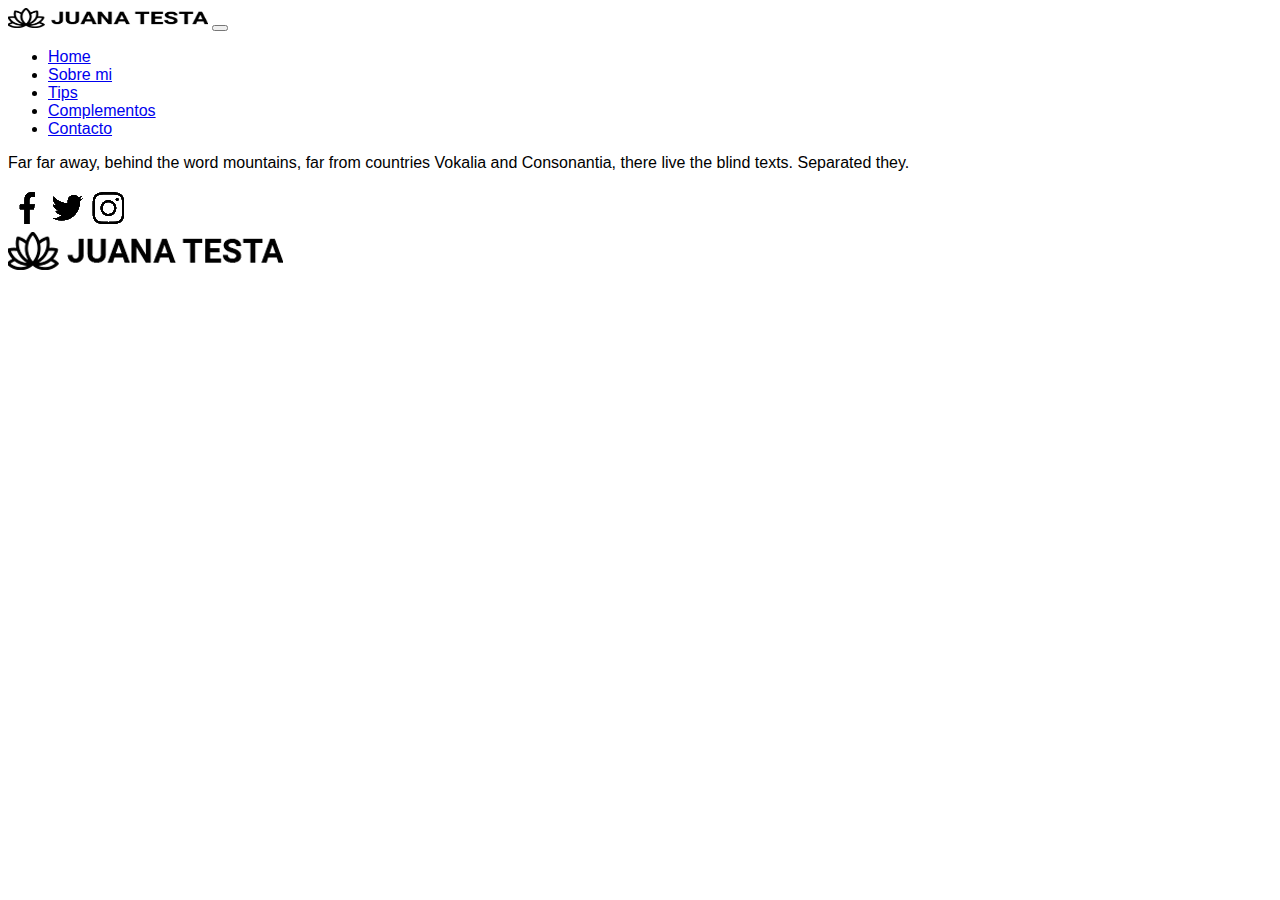
<file: pages/contacto.html>
<!DOCTYPE html>
<html lang="en">

<head>
    <meta charset="UTF-8">
    <meta http-equiv="X-UA-Compatible" content="IE=edge">
    <meta name="viewport" content="width=device-width, initial-scale=1.0">
    <link href="https://cdn.jsdelivr.net/npm/bootstrap@5.1.3/dist/css/bootstrap.min.css" rel="stylesheet"
        integrity="sha384-1BmE4kWBq78iYhFldvKuhfTAU6auU8tT94WrHftjDbrCEXSU1oBoqyl2QvZ6jIW3" crossorigin="anonymous">
    <link rel="stylesheet" href="../CSS/styles.css">
    <link rel="shortcut icon" href="../img/headear.png">
    <title>Contacto</title>
</head>

<body>

    <nav class="navbar navbar-expand-lg navbar-light bg-light">
        <div class="container-fluid justify-content-sm-around">
            <a class="navbar-brand col-md-5 d-flex justify-content-center" href="../index.html"><img
                    src="../img/juanatesta.png" class="img-fluid logo" width="200" height="20" alt=""></a>
            <button class="navbar-toggler" type="button" data-bs-toggle="collapse"
                data-bs-target="#navbarSupportedContent" aria-controls="navbarSupportedContent" aria-expanded="false"
                aria-label="Toggle navigation">
                <span class="navbar-toggler-icon"></span>
            </button>
            <div class="collapse navbar-collapse justify-content-end col-md-5 justify-content-center"
                id="navbarSupportedContent">
                <ul class="navbar-nav">
                    <li class="nav-item d-flex justify-content-center">
                        <a class="nav-link active" aria-current="page" href="../pages/home.html">Home</a>
                    </li>
                    <li class="nav-item d-flex justify-content-center">
                        <a class="nav-link" href="../pages/sobremi.html">Sobre mi</a>
                    </li>
                    <li class="nav-item d-flex justify-content-center">
                        <a class="nav-link" href="../pages/tips.html">Tips</a>
                    </li>
                    <li class="nav-item d-flex justify-content-center">
                        <a class="nav-link" href="../pages/complementos.html">Complementos</a>
                    </li>
                    <li class="nav-item d-flex justify-content-center">
                        <a class="nav-link" href="../pages/contacto.html">Contacto</a>
                    </li>
                </ul>
            </div>
        </div>
    </nav>

    <section id="contacto">

    </section>

    <div class="bg-light p-5">
        <div class="container">
            <footer class="d-flex row align-items-center">
                <div class="col-lg-4 justify-content-center flex-column d-flex align-items-center">

                    <p class="d-none d-lg-flex mt-3 fst-italic">Far far away, behind the word mountains, far from
                        countries Vokalia and Consonantia, there live the
                        blind texts. Separated they.</p>
                </div>
                <div class="col-lg-4 justify-content-center d-flex align-items-center">
                    <img src="../img/fb.png" class="fotos_footer" alt="fb"><img src="../img/tw.png" class="fotos_footer"
                        alt="tw"><img src="../img/ig.png" class="fotos_footer" alt="ig">
                </div>

                <div class="d-flex col-lg-4 justify-content-center">
                    <a href="../index.html"><img src="../img/juanatesta.png" alt="juanatesta"
                            class="img-fluid logo"></a>
                </div>
            </footer>
        </div>
    </div>


        <script src="https://cdn.jsdelivr.net/npm/bootstrap@5.1.3/dist/js/bootstrap.bundle.min.js"
            integrity="sha384-ka7Sk0Gln4gmtz2MlQnikT1wXgYsOg+OMhuP+IlRH9sENBO0LRn5q+8nbTov4+1p" crossorigin="anonymous">
        </script>
</body>

</html>
</file>
<file: CSS/styles.css>
* {
    font-family: 'Montserrat', sans-serif;
}

.imagen_index {
    border-radius: 25px;
}

#texto_index {
    padding: 3%;
    margin-top: 15%;
}

#texto_index_especifico {
    margin: 10% 0%;
}

#texto_index h1 {
    margin-top: 5%;
}

#texto_index p {
    padding: 3%;
}

.imagen_home {
    border-radius: 25px;
}

#tips article {
    margin: 2%;
}

#contacto textarea {
    resize: none;
}

@media screen and (min-width:576px) {
    #texto_index {
        margin-top: 1%;
    }
}


@media screen and (min-width:768px) {
    .textos_sobremi {
        padding: 4%;
    }


}

@media screen and (min-width:992px) {
    #texto_index {
        margin-top: 0%;
    }

    #texto_index_especifico {
        margin: 2% 0%;

    }

    .logo {
        transition: all 200ms;
    }

    .logo:hover {
        transform: scale(1.02);
    }

    li {
        transition: all 100ms;
    }

    li:hover {
        transform: scale(1.02);
        font-weight: bolder;
    }

    #descripcion {
        transition: all 200ms;
    }

    #descripcion_home:hover {
        transform: scale(1.4);
        border: solid;
        background-color: rgba(255, 255, 255, 0.973);
        border-radius: 15px;
    }


    .fotos_footer {
        transition: all 100ms;
    }

    .fotos_footer:hover {
        transform: scale(1.07);
    }

    #sobremi {
        padding: 1% 0%;
    }
    
    .textos_sobremi {
        transition: all 200ms;
    }

    .textos_sobremi:hover {
        transform: scale(1.4);
        border: solid;
        background-color: rgba(255, 255, 255, 0.973);
        border-radius: 15px;
    }

    #tips article {
        transition: all 100ms;
    }

    #tips article:hover {
        transform: scale(1.07);
        background-color: white;
    }

    #complementos img {
        transition: all 100ms;
    }

    #complementos img:hover {
        transform: scale(1.07);
        border: solid;
        border-color: black;
    }

    
}

@media screen and (min-width:1200px) {
    #presentacion {
        padding: 1.4% 0%;
    }

    #home {
        padding: 4% 0%;
    }

    #tips article {
        margin: 0%;
        margin-bottom: 3%;

    }

    #complementos {
        padding: 3.8% 0%;
    }

    #complementos p {
        margin: 3% 0%;
    }
    

}
</file>
